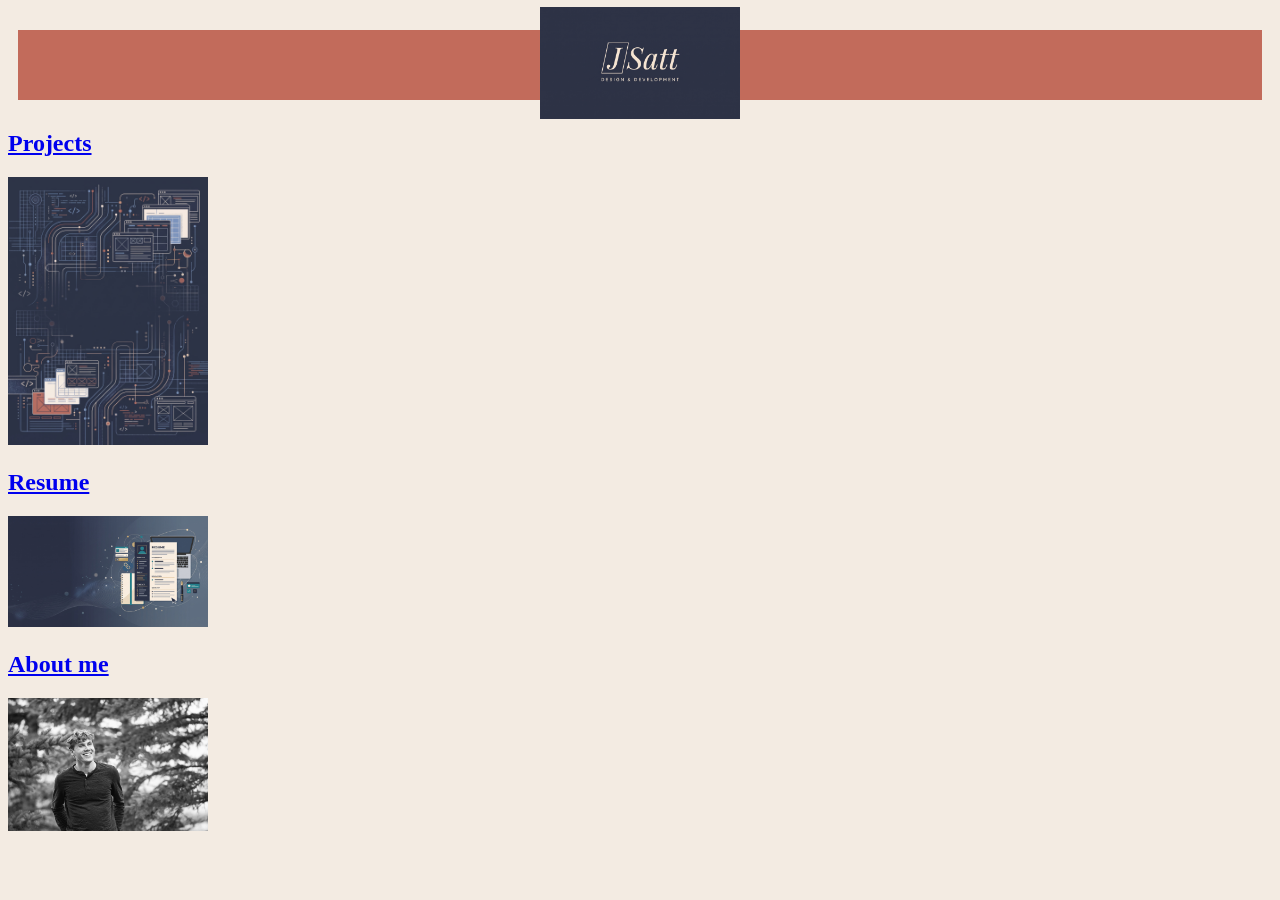
<file: index.html>
<!DOCTYPE html>
<html lang="en">
<head>
    <meta charset="UTF-8">
    <meta name="viewport" content="width=device-width, initial-scale=1.0">
    <link rel="stylesheet" href="styles/styles.css">
    <title>JSatt Portfolio</title>
</head>
<header>
    <div id="home-logo">
        <a href="index.html">
            <img src="images/Jsatt-logo.jpg" alt="Jsatt-logo">
        </a>
    </div>
</header>
<body>
    <div id="home-content">
        <a href="projects.html">
        <section id="projects-box">
            <h1>Projects</h1>
            <img src="images/cyber-background.jpg" alt="cyber-background">
        </section>
        </a>
        <a href="#">
            <section id="resume-box">
                <h1>Resume</h1>
                <img src="images/resume-backg.jpg" alt="resume-background">
            </section>
        </a>
        <a href="about-me.html">
            <section id="about-me-box">
                <h1>About me</h1>
                <img src="images/me-blackandwhite.jpg" alt="personal-blackandwhite">
            </section>
        </a>
    </div>
    
</body>
</html>
</file>
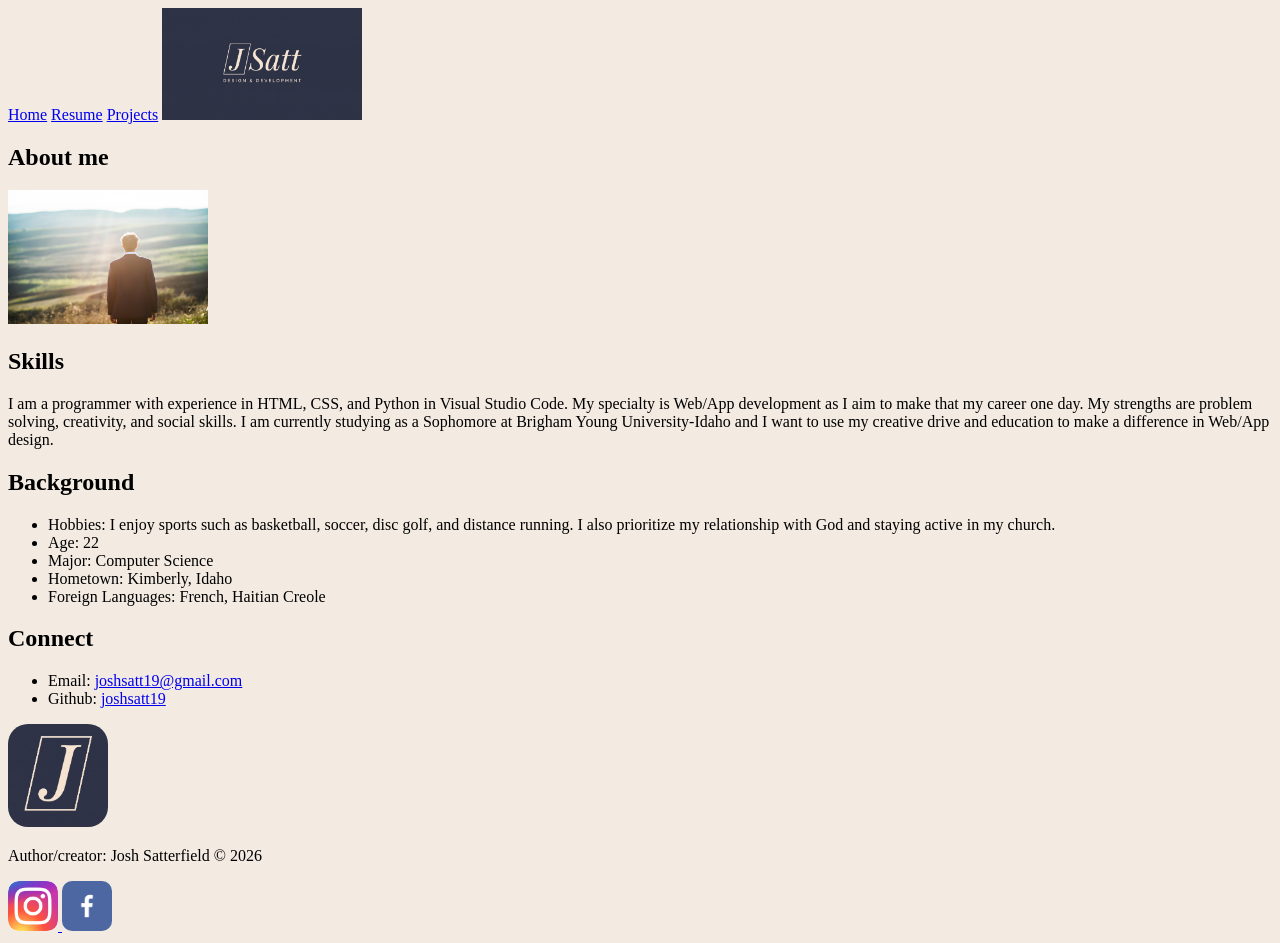
<file: about-me.html>
<!DOCTYPE html>
<html lang="en">
<head>
    <meta charset="UTF-8">
    <meta name="viewport" content="width=device-width, initial-scale=1.0">
    <link rel="stylesheet" href="styles/styles.css">
    <title>JSatt About Me</title>
</head>
<header>
    <nav id="about-nav">
        <a href="index.html">Home</a>
        <a href="#">Resume</a>
        <a href="projects.html">Projects</a>
        <a href="index.html">
            <img src="images/Jsatt-logo.jpg" alt="Jsatt-logo">
        </a>
    </nav>
</header>
<body>
    <section id="about-hero">
        <h1>About me</h1>
        <p></p>
        <img src="images/me-field.JPG" alt="Looking-out-into-field">
    </section>
    <section class="about-content">
        <h2>Skills</h2>
        <p>I am a programmer with experience in HTML, CSS, and 
            Python in Visual Studio Code. My specialty is 
            Web/App development as I aim to make that my career 
            one day. My strengths are problem solving, 
            creativity, and social skills. I am currently 
            studying as a Sophomore at Brigham Young University-Idaho 
            and I want to use my creative drive and education to make 
            a difference in Web/App design.</p>
    </section>
    <section class="about-content">
        <h2>Background</h2>
        <ul>
            <li>Hobbies: I enjoy sports such as basketball, 
                soccer, disc golf, and distance running. I also 
                prioritize my relationship with God and staying 
                active in my church.
            </li>
            <li>Age: 22</li>
            <li>Major: Computer Science</li>
            <li>Hometown: Kimberly, Idaho</li>
            <li>Foreign Languages: French, Haitian Creole</li>
        </ul>
    </section>
    <section class="about-content">
        <h2>Connect</h2>
        <ul>
            <li>Email: <a href="mailto:joshsatt19@gmail.com" target="_blank">joshsatt19@gmail.com</a></li>
            <li>Github: <a href="https://github.com/joshsatt19" target="_blank">joshsatt19</a></li>
        </ul>
    </section>
    <footer>
            <div class="logo-footer">
                <a href="index.html">
                    <img src="images/Jsatt-logo-simple.jpg" alt="logo">
                </a>
            </div>
            <p>Author/creator: Josh Satterfield &copy; 2026</p>            
            <div class="social">
                <a href="https://www.instagram.com/" target="_blank">
                    <img src="images/Instagram_icon.png" alt="instagram-icon">
                </a>
                <a href="https://www.facebook.com/" target="_blank">
                    <img src="images/facebook.png" alt="facebook">
                </a>
            </div>
            
        </footer>
</body>
</html>
</file>
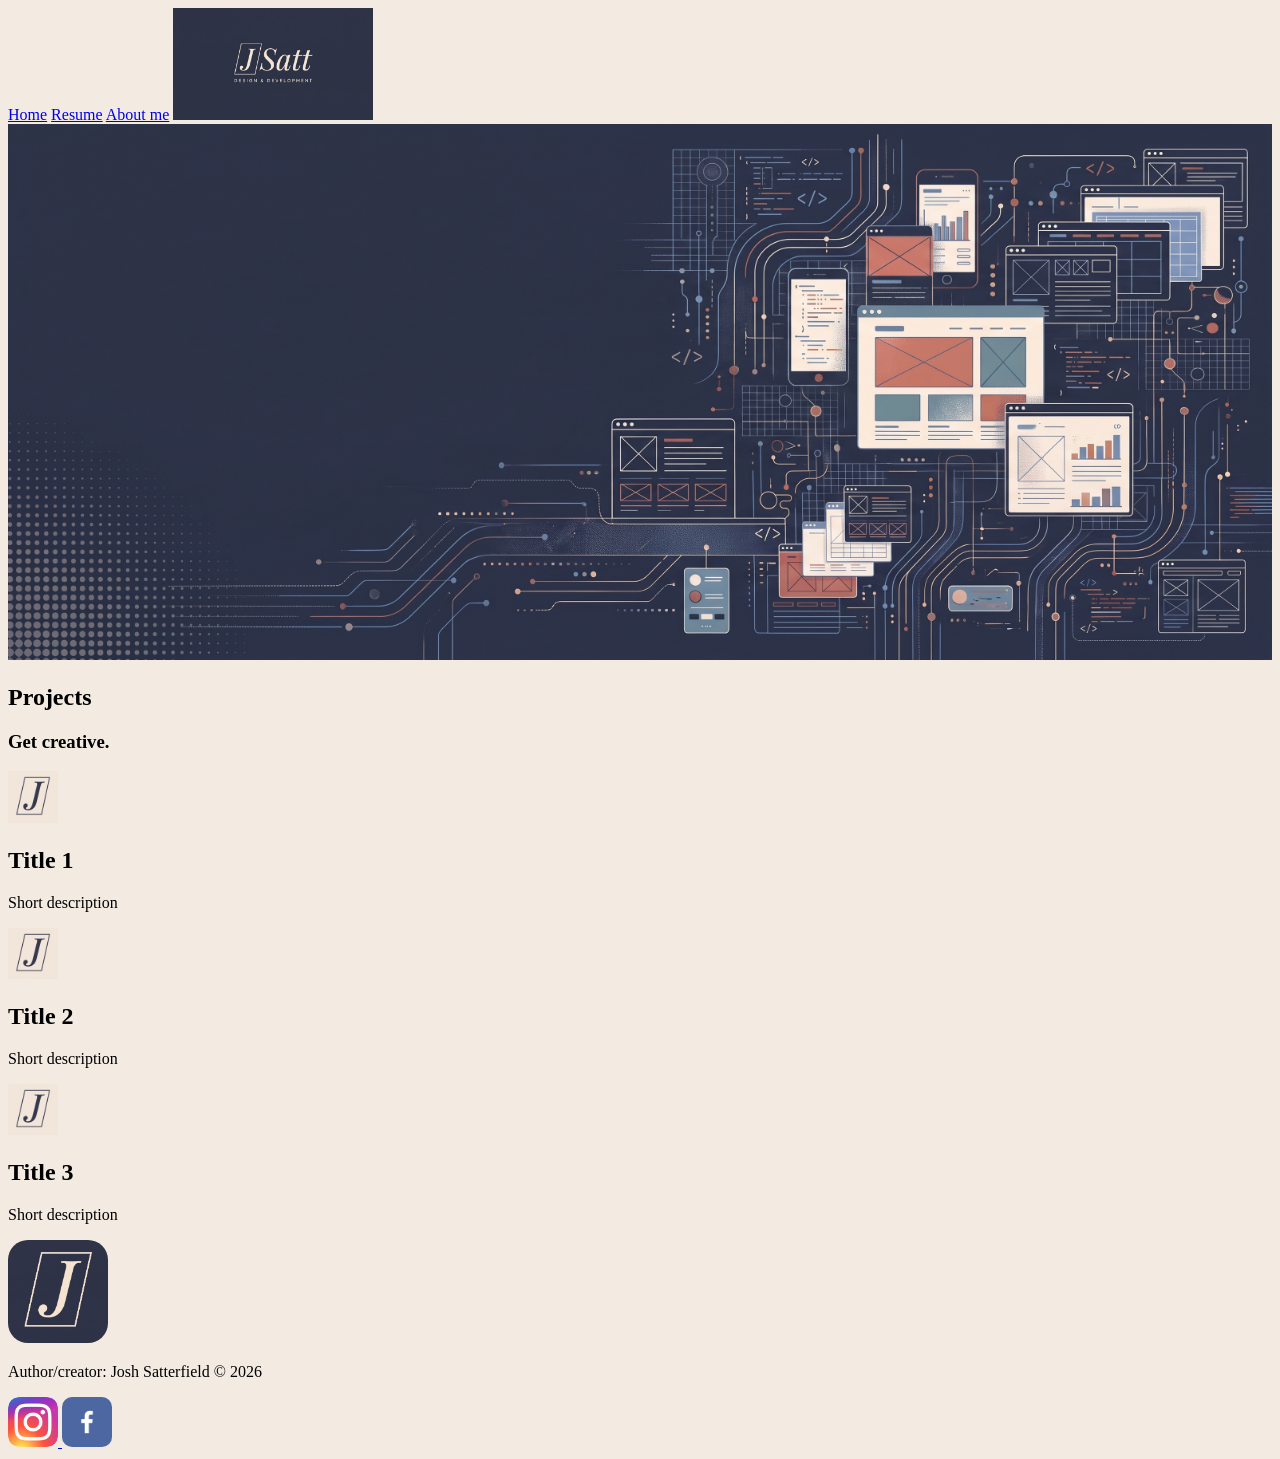
<file: projects.html>
<!DOCTYPE html>
<html lang="en">
<head>
    <meta charset="UTF-8">
    <meta name="viewport" content="width=device-width, initial-scale=1.0">
    <link rel="stylesheet" href="styles/styles.css">
    <title>JSatt Projects</title>
</head>
<header>
    <nav id="about-nav">
        <a href="index.html">Home</a>
        <a href="#">Resume</a>
        <a href="about-me.html">About me</a>
        <a href="index.html">
            <img src="images/Jsatt-logo.jpg" alt="Jsatt-logo">
        </a>
    </nav>
</header>
<body>
    <div>
        <div id="projects-hero">
            <img src="images/cyber-hero.jpg" alt="cyber-hero">
        </div>
        <section id="projects-msg">
            <h1>Projects</h1>
            <h3>Get creative.</h3>
        </section>
    </div>
    <main>
        <section class="projects-content">
            <img src="images/Jsatt-logo-simpleinvert.jpg" alt="Jsatt-logo-simpleinvert">
            <h2>Title 1</h2>
            <p>Short description</p>
        </section>
        <section class="projects-content">
            <img src="images/Jsatt-logo-simpleinvert.jpg" alt="Jsatt-logo-simpleinvert">
            <h2>Title 2</h2>
            <p>Short description</p>
        </section>
        <section class="projects-content">
            <img src="images/Jsatt-logo-simpleinvert.jpg" alt="Jsatt-logo-simpleinvert">
            <h2>Title 3</h2>
            <p>Short description</p>
        </section>
    </main>
    <footer>
            <div class="logo-footer">
                <a href="index.html">
                    <img src="images/Jsatt-logo-simple.jpg" alt="logo">
                </a>
            </div>
            <p>Author/creator: Josh Satterfield &copy; 2026</p>            
            <div class="social">
                <a href="https://www.instagram.com/" target="_blank">
                    <img src="images/Instagram_icon.png" alt="instagram-icon">
                </a>
                <a href="https://www.facebook.com/" target="_blank">
                    <img src="images/facebook.png" alt="facebook">
                </a>
            </div>
            
        </footer>
</body>
</html>
</file>
<file: styles/styles.css>
body {
    background-color: #f3ebe2;
}
#home-logo img {
    width: 200px;
    
}
#home-logo {
    background-color: #c26b5b;
    height: 70px;
    display: flex;
    justify-content: center;
    align-items: center;
    margin: 30px 10px;
}
#about-nav img {
    width: 200px;
}
#about-hero img{
    width: 200px;
}
.logo-footer img{
    width: 100px;
    border-radius: 20px;
}
.social img{
    width: 50px;
    border-radius: 10px;
}
#projects-box img, #resume-box img, #about-me-box img{
    width: 200px;
}
#projects-hero img {
    width: 100%;
}
.projects-content img{
    width: 50px;
}
</file>
